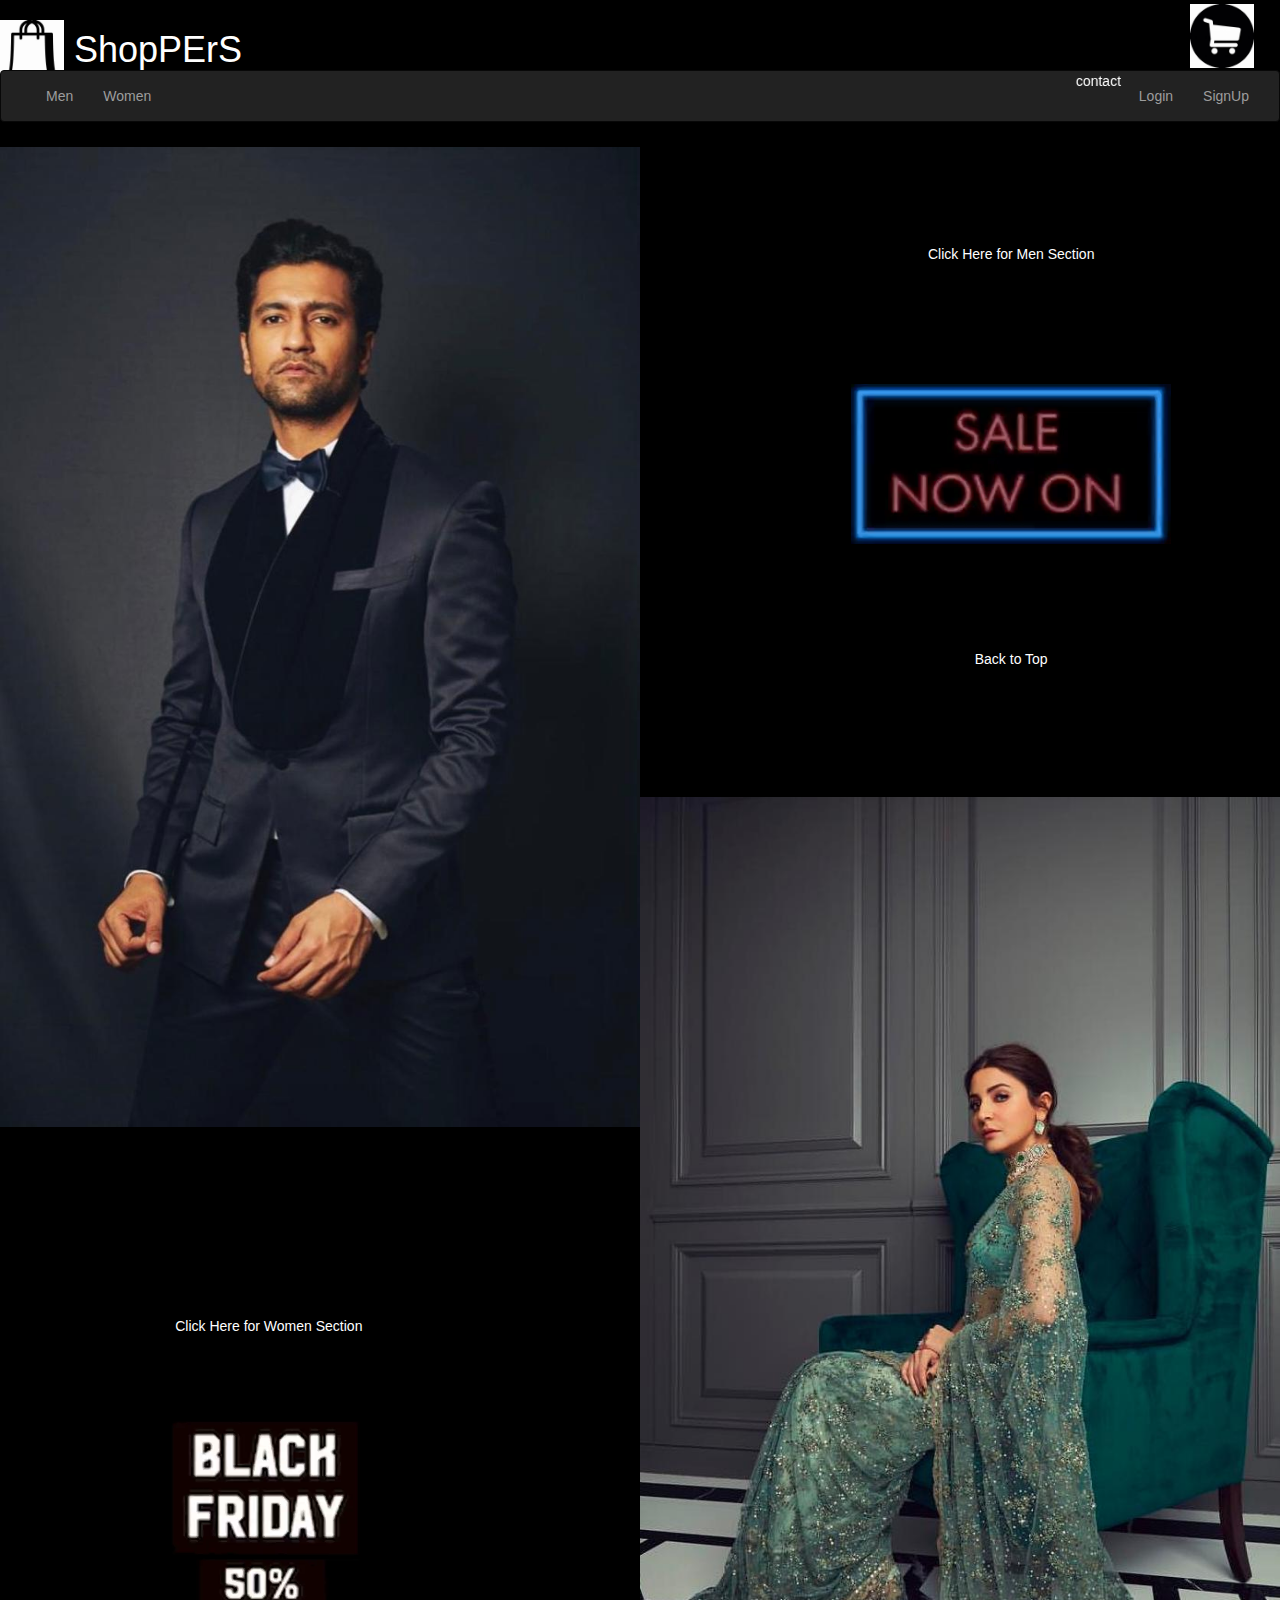
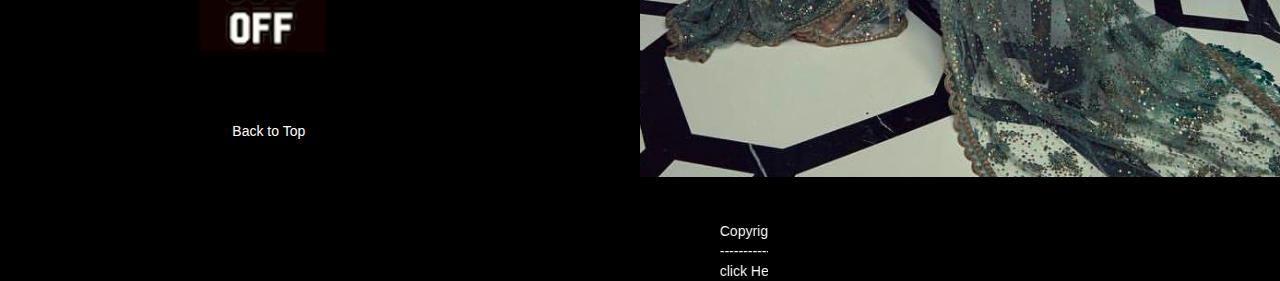
<file: index.html>
<!DOCTYPE html>
<html>
<head>
  <title>ShopPErS</title>
  <meta charset="utf-8">
  <meta name="viewport" content="width=device-width, initial-scale=1">
  <link rel="stylesheet" href="https://maxcdn.bootstrapcdn.com/bootstrap/3.4.0/css/bootstrap.min.css">
  <link rel="stylesheet" href="home.css">

</head>
<body data-spy="scroll" data-target=".navbar" data-offset="450" >
  <header>
<h1>
<img id=logo src=logo.jpg height=5% width=5%>
 ShopPErS
<img id=cart src=cart.jpg height=5% width=5%>
</h1>
</header>
<center>
<nav class="navbar navbar-inverse" data-spy="affix" data-offset-top="" >
  <div class="container-fluid">
    <div class="navbar-header">
        <button type="button" class="navbar-toggle" data-toggle="collapse" data-target="#myNavbar">
          <span class="icon-bar"></span>
          <span class="icon-bar"></span>
          <span class="icon-bar"></span>
        </button>
    </div>
    <div>
      <div class="collapse navbar-collapse" id="myNavbar">
        <ul class="nav navbar-nav">
          <li><a href=#men>Men</a></li>
          <li><a href="#women">Women</a></li>
          </ul>
          <ul class="nav navbar-nav navbar-right">
          <li><marquee ><font color="White">contact - +91-8699772490 / shoppershelp@customercare.com</font></marquee></li>
          <li><a href="#login">Login</a></li>
          <li><a href="#">SignUp</a></li>
          </ul>
	  </div>
  	</div>
  </div>
</nav>
<div id =men>
  <img id = vicky src=hritik.jpg height=20% width=50%></div>
  <div id=sectionmen>
  <a  class="button" href=men.html>Click Here for Men Section</a>
  <br><br><br><br>
  <video src=gif2.mp4 width="320" height="240" ></video>
  <br><br><br><br>
  <a class="button" href=index.html>Back to Top</a>
  </div>
  <div id=women>
<img id=kriti src=hm.jpg height=20% width=50%>
</div>
<div id=sectionwomen>
  <a  class="button" href=makeup.html>Click Here for Women Section</a>
  <br><br><br><br>
  <video src=gif1.mp4 width="320" height="240"></video>
  <br><br><br><br>
  <a class="button" href=index.html>Back to Top</a>
</div>
<br><br><br><br>
<footer>
  <marquee class=button1>Copyright @2019 | Nikita Singla <br>------------------------------------------ <a class=button1 href="http://nikitasingla712.github.io/resume">click Here to see my resume</a></marquee>
</footer>
</center>
</file>
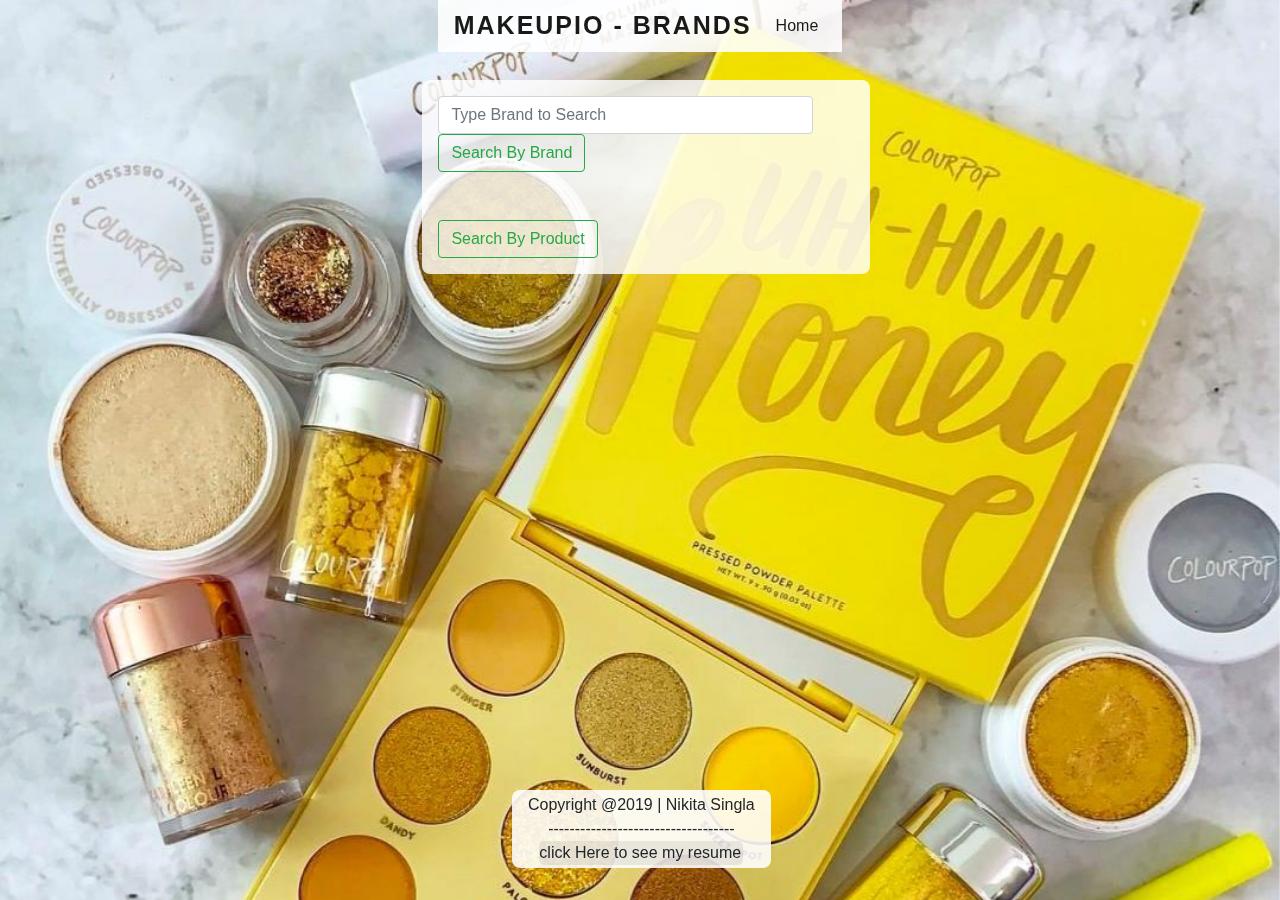
<file: brand.html>
<!DOCTYPE html>
<html lang="en">
<head>
    <meta charset="utf-8">
    <title>Makeupio - Brands</title>
    <meta name="viewport" content="width=device-width, initial-scale=1">
    <link rel="stylesheet" href="https://maxcdn.bootstrapcdn.com/bootstrap/4.3.1/css/bootstrap.min.css">

    <link rel="stylesheet" type="text/css" href="style.css">
</head>

<body>

<nav class="navbar navbar-expand-lg navbar-light fixed-top">
    <div class="container">
        <a class="navbar-brand" href="index.html">Makeupio - Brands</a>

        <div class="collapse navbar-collapse" id="navbarSupportedContent">
            <ul class="navbar-nav">
                <li class="nav-item active">
                    <a class="nav-link" href="makeup.html">Home</a>
                </li>
            </ul>
        </div>
    </div>
</nav>

<div id="carouselExampleSlidesOnly" class="carousel slide" data-ride="carousel">
    <div class="carousel-inner" style="z-index:-1">
        <div class="carousel-item active">
            <img class="d-block w-100" src="img3.jpg">
        </div>
        <div class="carousel-item">
            <img class="d-block w-100" src="img4.jpg">
        </div>
    </div>
</div>

<div id="brand">
    <div id="search-bar">
        <div class="form-inline my-2 my-lg-0">
          <input id="search-input" class="form-control mr-sm-2" type="search" placeholder="Type Brand to Search" aria-label="Search" />
          <button id="search-button" class="btn btn-outline-success my-2 my-sm-0" type="submit" onclick="f1()">Search By Brand</button>
        </div>
        <br><br>
        <div class="form-inline my-2 my-lg-0">
        <a id="search-button" class="btn btn-outline-success my-2 my-sm-0" href="product.html">Search By Product</a>
        </div>
    </div>
</div>

<div id="div-1"></div>
<div id="makeup"></div>
<div id="div1">
<img id="display"></img></div>
<center>
<footer>
  Copyright @2019 | Nikita Singla<br>----------------------------------- <a class=button1 href="http://nikitasingla712.github.io/resume">click Here to see my resume</a>
</footer>
</center>
<script>
function f1(){

var e=document.getElementById("search-input").value;
    var host="http://makeup-api.herokuapp.com/api/v1/products.json?brand="
    var url=host+e;
   var xhr= new XMLHttpRequest()
   xhr.open('GET',url)
    xhr.onreadystatechange=test
    function test(){
      if(this.status==200 && this.readyState==4){
        var res_data=JSON.parse(this.responseText)
        // console.log(typeof res_data)
        console.log(res_data[0].brand)
      /*for(var i=0;i<10;i++)
      {
        console.log(res_data[0].brand[i]);
      }*/
      var img_url=res_data[1].image_link
          var get_tag=document.getElementById("display")
          get_tag.setAttribute('src',img_url)
      // var e1=document.getElementById('div-1');
      var div = document.getElementById('div1')
      var heading = document.createElement('h4')
      heading.style.cssText = "position:absolute"
      get_tag.style.cssText = "z-index:999"
heading.textContent = res_data[1].name
      div.appendChild(heading)
      document.body.append(div)
      // string_res=JSON.stringify(res_data);
      // e1.innerHTML=res_data.brand[0].brand.name;
      }
    }
    xhr.send();
  }
  </script>
</body>

<script src="https://code.jquery.com/jquery-3.4.1.min.js" integrity="sha256-CSXorXvZcTkaix6Yvo6HppcZGetbYMGWSFlBw8HfCJo=" crossorigin="anonymous"></script>
<script src="https://cdnjs.cloudflare.com/ajax/libs/popper.js/1.14.7/umd/popper.min.js"></script>
<script src="https://stackpath.bootstrapcdn.com/bootstrap/4.3.1/js/bootstrap.min.js"></script>

</html>
</file>
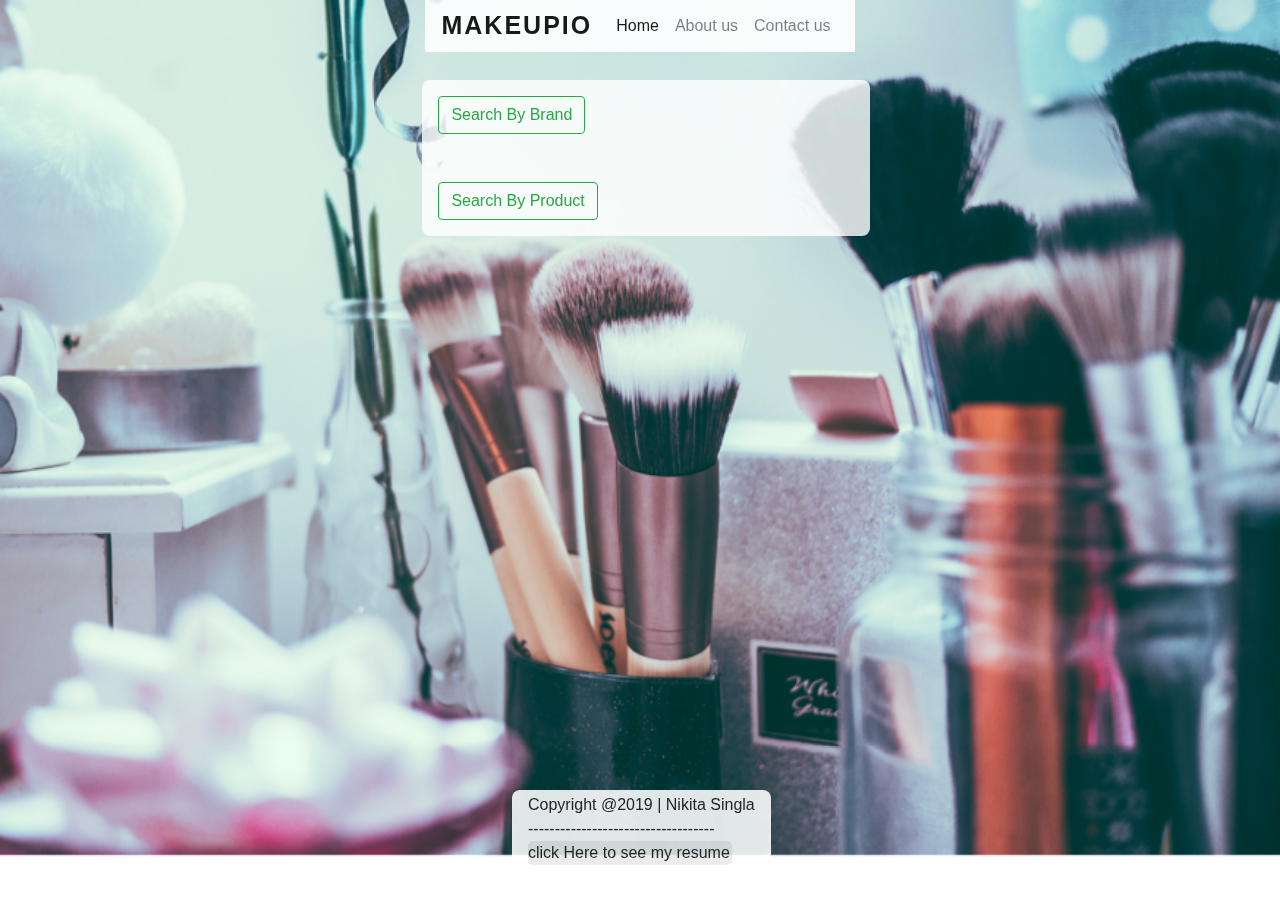
<file: makeup.html>
<!DOCTYPE html>
<html lang="en">
<head>
    <meta charset="utf-8">
    <title>Makeupio - Home</title>
    <meta name="viewport" content="width=device-width, initial-scale=1">
    <link rel="stylesheet" href="https://maxcdn.bootstrapcdn.com/bootstrap/4.3.1/css/bootstrap.min.css">

    <link rel="stylesheet" type="text/css" href="style.css">
</head>

<body>

<nav class="navbar navbar-expand-lg navbar-light fixed-top">
    <div class="container">
        <a class="navbar-brand" href="index.html">Makeupio</a>

        <div class="collapse navbar-collapse" id="navbarSupportedContent">
            <ul class="navbar-nav">
                <li class="nav-item active">
                    <a class="nav-link" href="index.html">Home</a>
                </li>
                <li class="nav-item">
                    <a class="nav-link" href="about.html">About us</a>
                </li>
                <li class="nav-item">
                    <a class="nav-link" href="contactUs.html">Contact us</a>
                </li>
            </ul>
        </div>
    </div>
</nav>

<div id="carouselExampleSlidesOnly" class="carousel slide" data-ride="carousel">
    <div class="carousel-inner" style="z-index:-1">
        <div class="carousel-item active">
            <img class="d-block w-100" src="img1.jpg">
        </div>
        <div class="carousel-item">
            <img class="d-block w-100" src="img2.jpg">
        </div>
    </div>
</div>

<div id="brand">
    <div id="search-bar">
        <div class="form-inline my-2 my-lg-0">
         <a id="search-button" class="btn btn-outline-success my-2 my-sm-0" href="brand.html">Search By Brand</a>
         </div>
    <br><br>
    <div class="form-inline my-2 my-lg-0">
            <a id="search-button" class="btn btn-outline-success my-2 my-sm-0"  href="product.html">Search By Product</a>
        </div>
    </div>
</div>

<div id="div-1"></div>
<div id="makeup"></div>
<div id="div1">
<img id="display"></img></div>
<footer>
  Copyright @2019 | Nikita Singla<br>----------------------------------- <a class=button1 href="http://nikitasingla712.github.io/resume">click Here to see my resume</a>
</footer>
</body>

<script src="https://code.jquery.com/jquery-3.4.1.min.js" integrity="sha256-CSXorXvZcTkaix6Yvo6HppcZGetbYMGWSFlBw8HfCJo=" crossorigin="anonymous"></script>
<script src="https://cdnjs.cloudflare.com/ajax/libs/popper.js/1.14.7/umd/popper.min.js"></script>
<script src="https://stackpath.bootstrapcdn.com/bootstrap/4.3.1/js/bootstrap.min.js"></script>

</html>
</file>
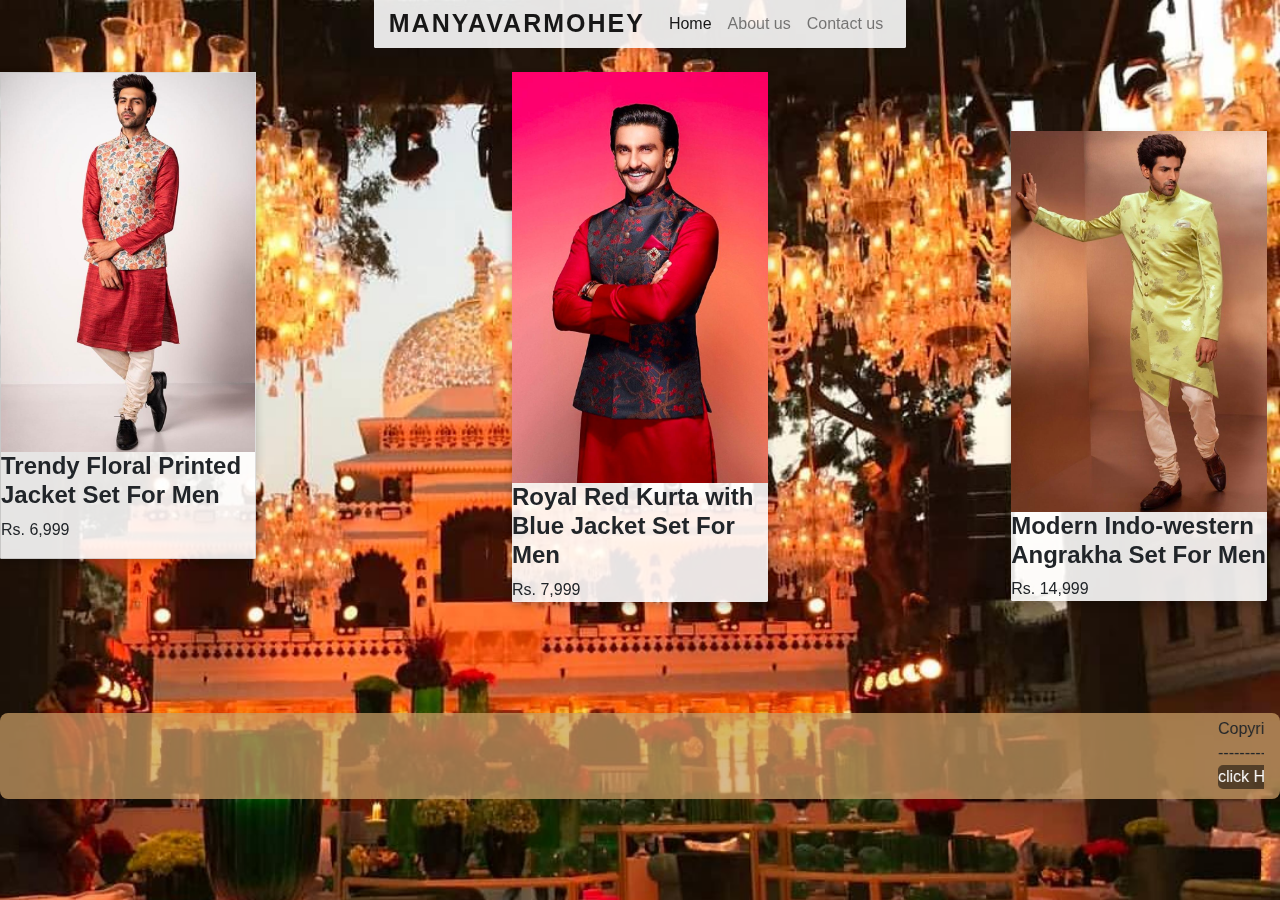
<file: men.html>
<!DOCTYPE html>
<html lang="en">
<head>
    <meta charset="utf-8">
    <title>Manyavarmohey</title>
    <meta name="viewport" content="width=device-width, initial-scale=1">
    <link rel="stylesheet" href="https://maxcdn.bootstrapcdn.com/bootstrap/4.3.1/css/bootstrap.min.css">

    <link rel="stylesheet" type="text/css" href="style1.css">
</head>

<body>

<nav class="navbar navbar-expand-lg navbar-light fixed-top">
    <div class="container">
        <a class="navbar-brand" href="index.html">Manyavarmohey</a>

        <div class="collapse navbar-collapse" id="navbarSupportedContent">
            <ul class="navbar-nav">
                <li class="nav-item active">
                    <a class="nav-link" href="index.html">Home</a>
                </li>
                <li class="nav-item">
                    <a class="nav-link" href="about.html">About us</a>
                </li>
                <li class="nav-item">
                    <a class="nav-link" href="contactUs.html">Contact us</a>
                </li>
            </ul>
        </div>
    </div>
</nav>
<div id="carouselExampleSlidesOnly" class="carousel slide" data-ride="carousel">
    <div class="carousel-inner" style="z-index:-1">
        <div class="carousel-item active">
            <img class="d-block w-100" src="img7.jpg">
        </div>
        <div class="carousel-item">
            <img class="d-block w-100" src="img8.jpg">
        </div>
    </div>
</div>
<br>
<br>
<br>
<div class="card">
  <img src="img_1.jpg" style="width:100%">
  <div class="container0">
    <h4><b>Trendy Floral Printed Jacket Set For Men</b></h4>
      <p>Rs. 6,999</p>
      </div>
      </div>
      <div class="card1">
        <img src="img_2.jpg" style="width:100%">
        <div class="container1">
          <h4><b>Royal Red Kurta with Blue Jacket Set For Men</b></h4>
            <p>Rs. 7,999</p>
            </div>
            </div>
            <div class="card2">
              <img src="img_3.jpg" style="width:100%">
              <div class="container2">
                <h4><b>Modern Indo-western Angrakha Set For Men</b></h4>
                  <p>Rs. 14,999</p>
                  </div>
                  </div>
<br><br><br><br>
<footer>
<marquee>  Copyright @2019 | Nikita Singla<br>----------------------------------- <a class=button1 href="http://nikitasingla712.github.io/resume">click Here to see my resume</a></marquee>
</footer>
</body>

<script src="https://code.jquery.com/jquery-3.4.1.min.js" integrity="sha256-CSXorXvZcTkaix6Yvo6HppcZGetbYMGWSFlBw8HfCJo=" crossorigin="anonymous"></script>
<script src="https://cdnjs.cloudflare.com/ajax/libs/popper.js/1.14.7/umd/popper.min.js"></script>
<script src="https://stackpath.bootstrapcdn.com/bootstrap/4.3.1/js/bootstrap.min.js"></script>

</html>
</file>
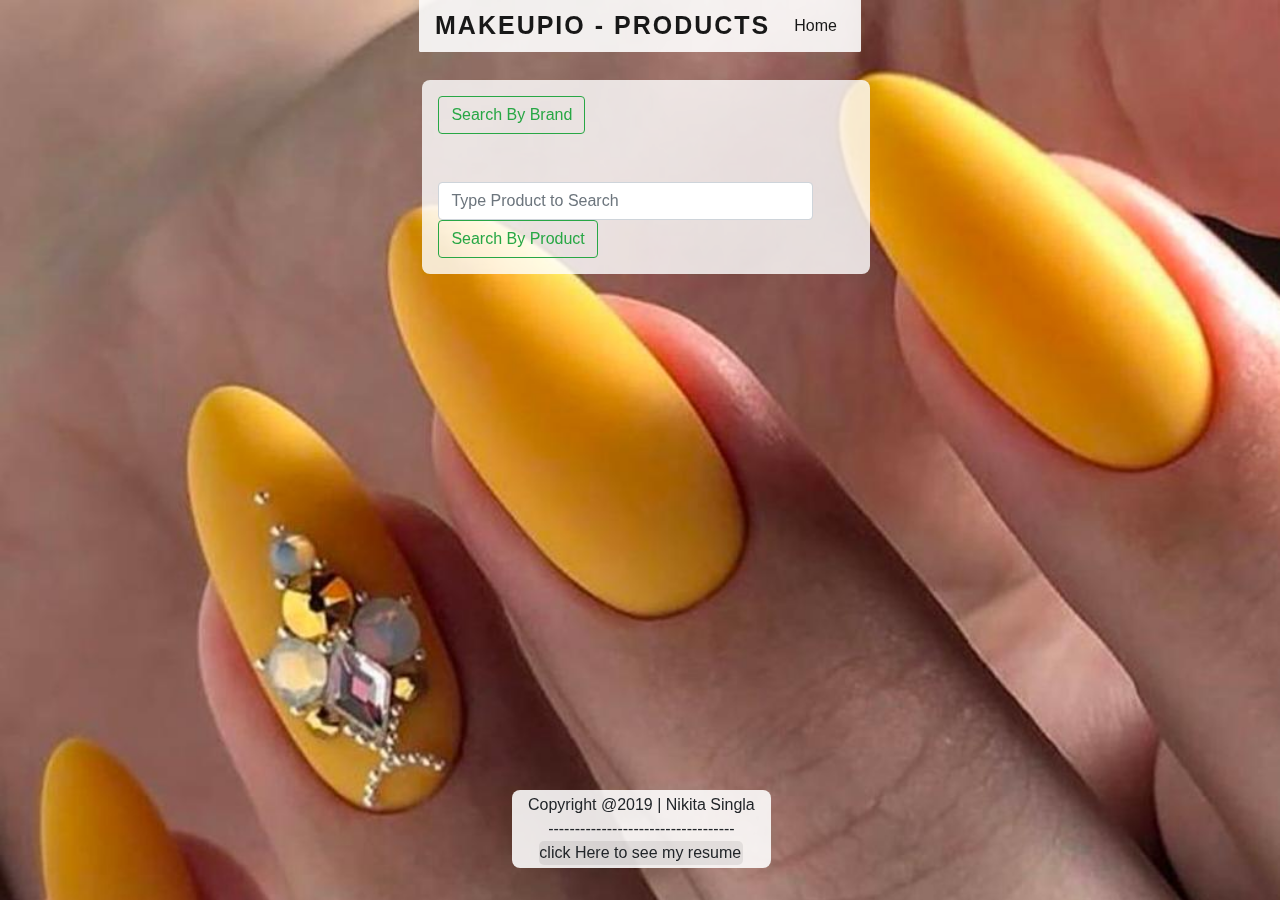
<file: product.html>
<!DOCTYPE html>
<html lang="en">
<head>
    <meta charset="utf-8">
    <title>Makeupio - Products</title>
    <meta name="viewport" content="width=device-width, initial-scale=1">
    <link rel="stylesheet" href="https://maxcdn.bootstrapcdn.com/bootstrap/4.3.1/css/bootstrap.min.css">

    <link rel="stylesheet" type="text/css" href="style.css">
</head>

<body>

<nav class="navbar navbar-expand-lg navbar-light fixed-top">
    <div class="container">
        <a class="navbar-brand" href="index.html">Makeupio - Products</a>

        <div class="collapse navbar-collapse" id="navbarSupportedContent">
            <ul class="navbar-nav">
                <li class="nav-item active">
                    <a class="nav-link" href="makeup.html">Home</a>
                </li>
            </ul>
        </div>
    </div>
</nav>

<div id="carouselExampleSlidesOnly" class="carousel slide" data-ride="carousel">
    <div class="carousel-inner" style="z-index:-1">
        <div class="carousel-item active">
            <img class="d-block w-100" src="img5.jpg">
        </div>
        <div class="carousel-item">
            <img class="d-block w-100" src="img6.jpg">
        </div>
    </div>
</div>

<div id="brand">
    <div id="search-bar">
        <div class="form-inline my-2 my-lg-0">
          <a id="search-button" class="btn btn-outline-success my-2 my-sm-0"  href="brand.html">Search By Brand</a>
</div>
          <br><br>
          <div class="form-inline my-2 my-lg-0">
            <input id="search-input" class="form-control mr-sm-2" type="search" placeholder="Type Product to Search" aria-label="Search">
            <button id="search-button" class="btn btn-outline-success my-2 my-sm-0" type="submit" onclick="f1()">Search By Product</button>
        </div>
    </div>
</div>

<div id="div-1"></div>
<div id="makeup"></div>
<div id="div1">
<img id="display">
</img>
</div>
<center>
<footer>
  Copyright @2019 | Nikita Singla<br>----------------------------------- <a class=button1 href="http://nikitasingla712.github.io/resume">click Here to see my resume</a>
</footer>
</center>
<script>
function f1(){
var e=document.getElementById("search-input").value;
    var host="http://makeup-api.herokuapp.com/api/v1/products.json?product_type="
    var url=host+e;
   var xhr= new XMLHttpRequest()
   xhr.open('GET',url)
    xhr.onreadystatechange=test
    function test(){
      if(this.status==200 && this.readyState==4){
        var res_data=JSON.parse(this.responseText)
        // console.log(typeof res_data)
        console.log(res_data[0].brand)
      /*for(var i=0;i<10;i++)
      {
        console.log(res_data[0].brand[i]);
      }*/
      var img_url=res_data[4].image_link
          var get_tag=document.getElementById("display")
          get_tag.setAttribute('src',img_url)
          get_tag.style.cssText = "z-index:999"
      // var e1=document.getElementById('div-1');
        var div = document.getElementById('div1')
        var heading = document.createElement('h4')
        heading.style.cssText = "position:absolute"
heading.textContent = res_data[4].name
      div1.appendChild(heading)
      document.body.append(div1)
      // string_res=JSON.stringify(res_data);
      // e1.innerHTML=res_data.brand[0].brand.name;
      }
    }
    xhr.send();
  }
  </script>
</body>

<script src="https://code.jquery.com/jquery-3.4.1.min.js" integrity="sha256-CSXorXvZcTkaix6Yvo6HppcZGetbYMGWSFlBw8HfCJo=" crossorigin="anonymous"></script>
<script src="https://cdnjs.cloudflare.com/ajax/libs/popper.js/1.14.7/umd/popper.min.js"></script>
<script src="https://stackpath.bootstrapcdn.com/bootstrap/4.3.1/js/bootstrap.min.js"></script>

</html>
</file>
<file: home.css>
* {
box-sizing: border-box;

color:white;
}
body {
  position: relative;
  background-color: Black;
  color:white;
}
.affix {
  top:0;
  width: 100%;
  z-index: 9999 !important;
}
.navbar {
  margin-bottom: -8%;
  margin-top:-5%;
}
.affix ~ .container-fluid {
 position: relative;
 top: 50px;
}
#men
{
  margin-top: 10%;
}
#women
{
  margin-top: 10%;
}
#cart
{
  margin-top: -11%;
  margin-left: 93%;
}
#vicky
{
  margin-right:50%;
}
#kriti
{
  margin-left:50%;
}
#sectionmen
{
  margin-left:58%;
  margin-top:-69%;
}
#sectionwomen
{
  margin-right:58%;
margin-top:-36%;
}
.button{
  display:block;
  width:50%;
  height:100%;
  background:rgba(0,0,0,.5);;
  text-align:center;
  border-radius:5px;
  color:white;
  font-width:bold;
}
.button1{
  display:block;
  width:20%;
  height:50%;
  background:rgba(0,0,0,.5);
  text-align:left;
  border-radius:5px;
  color:white;
}
</file>
<file: style.css>
body {
    margin: 0;
    padding: 0;

}
.header {
    height: 100vh;
    background-image: url(img4.jpg);
    background-size: cover;
    background-position: center;
    display: flex;
    justify-content: center;
    align-items: center;
}

.carousel-inner {
    position: fixed !important;
}

.carousel-item {
    height: 100vh;
    min-height: 300px;
    background: no-repeat center center scroll;
    -webkit-background-size: cover;
    background-size: cover;
}

.navbar {
    padding-top: 0;
}

.navbar .container {
    background: #ffffffe3;
    width: auto;
    border-radius: 0 0 0.1em 0.1em;
}

.navbar-brand {
    color: white;
    font-size: 25px;
    text-transform: uppercase;
    font-weight: bold;
    letter-spacing: 2px;
}

.navbar-nav {
    text-align: center;
}

.navbar-toggler {
    padding: 1px 5px;
    font-size: 18px;
    line-height: 0.3;
    background: #fff;
}

#brand {
    position: fixed;
    top: 5em;
    left: 33%;
    background: #ffffffcf;
    width: 35%;
    border-radius: 0.5em;
}

#brand-name {
    padding: 0.5em 0.5em 0.5em 0.5em;
    text-align: center;
    font-size: x-large;
}

#search-bar {
    padding: 1em 1em 1em 1em;
}

#brand input {
    width: 90%;
}

#makeup {
    display: none;
    width: 90%;
    background: #ffffffa6;
    padding: 10px;
    position: fixed;
    top: 12em;
    border-radius: 0.5em;
    left: 5%;
    height: 70%;
    overflow: scroll;
}

#display
{
  width:10%;
  height:10%;
  margin-top: 17%;
  border-radius: 5px 5px 0 0;
}
#pics {
    display: none;
    width: 90%;
    background: #ffffffa6;
    padding: 10px;
    position: fixed;
    top: 12em;
    border-radius: 0.5em;
    left: 5%;
    height: 70%;
    overflow: scroll;
}

#contact-us {
    width: 70%;
    background: #ffffffd9;
    padding: 1em 5em 2em 5em;
    position: absolute;
    top: 10%;
    border-radius: 0.5em;
    left: 15%;
}
.button1{
  display:block;
  width:20%;
  height:50%;
  background:rgba(0,0,0,.5);;
  text-align:left;
  border-radius:5px;
  color:white;
}

footer {
    position: fixed;
    bottom: 2em;
    background: #ffffffe0;
    left: 40%;
    border-radius: 0.5em;
    padding: 0.2em 1em 0.2em 1em;
}
.button1{
  display:block;
  width:90%;
  height:50%;
  background:rgba(0,0,0,.075);
  text-align:left;
  border-radius:5px;
  color:#212529;
}
.card{
  box-shadow: 0 4px 8px 0 rgba(0,0,0,0.2);
  transition: 0.3s;
  width: 20%;
  height:50%;
}
.card:hover
{
  box-shadow: 0 8px 16px 0 rgba(0,0,0,0.2);
}
.container
{
  padding:2px 16px;
}
#div1
{
  display:  contents;
  width:100%;
  height:100%;
  background:rgba(0, 0, 0, 0.2);
  text-align:left;
  border-radius:5px;
  color:Black;
  font-weight: 900;
}
</file>
<file: style1.css>
body {
    margin: 0;
    padding: 0;

}
.header {
    height: 100vh;
    background-image: url(img4.jpg);
    background-size: cover;
    background-position: center;
    display: flex;
    justify-content: center;
    align-items: center;
}

.carousel-inner {
    position: fixed !important;
}

.carousel-item {
    height: 100vh;
    min-height: 300px;
    background: no-repeat center center scroll;
    -webkit-background-size: cover;
    background-size: cover;
}

.navbar {
    padding-top: 0;
}

.navbar .container {
    background: #ffffffe3;
    width: auto;
    border-radius: 0 0 0.1em 0.1em;
}

.navbar-brand {
    color: white;
    font-size: 25px;
    text-transform: uppercase;
    font-weight: bold;
    letter-spacing: 2px;
}

.navbar-nav {
    text-align: center;
}

.navbar-toggler {
    padding: 1px 5px;
    font-size: 18px;
    line-height: 0.3;
    background: #fff;
}

#brand {
    position: fixed;
    top: 5em;
    left: 33%;
    background: #ffffffcf;
    width: 35%;
    border-radius: 0.5em;
}

#brand-name {
    padding: 0.5em 0.5em 0.5em 0.5em;
    text-align: center;
    font-size: x-large;
}

#search-bar {
    padding: 1em 1em 1em 1em;
}

#brand input {
    width: 90%;
}

#makeup {
    display: none;
    width: 90%;
    background: #ffffffa6;
    padding: 10px;
    position: fixed;
    top: 12em;
    border-radius: 0.5em;
    left: 5%;
    height: 70%;
    overflow: scroll;
}

#display
{
  width:10%;
  height:10%;
  margin-top: 17%;
  border-radius: 5px 5px 0 0;
}
#pics {
    display: none;
    width: 90%;
    background: #ffffffa6;
    padding: 10px;
    position: fixed;
    top: 12em;
    border-radius: 0.5em;
    left: 5%;
    height: 70%;
    overflow: scroll;
}

#contact-us {
    width: 70%;
    background: #ffffffd9;
    padding: 1em 5em 2em 5em;
    position: absolute;
    top: 10%;
    border-radius: 0.5em;
    left: 15%;
}
.button1{
  display:block;
  width:20%;
  height:50%;
  background:rgba(0,0,0,.5);;
  text-align:left;
  border-radius:5px;
  color:white;
}

footer {
    position: static;
    bottom: 2em;
    background: #ca9d66ba;
    left: 40%;
    border-radius: 0.5em;
    padding: 0.2em 1em 0.2em 1em;
}
.card{
  box-shadow: 0 4px 8px 0 rgba(0,0,0,0.2);
  transition: 0.3s;
  width: 20%;
  height:50%;
margin-top: 0%;
margin-bottom:0%;
background: #ffffffe3;

border-radius: 0 0 0.1em 0.1em;
}
.card1{
  box-shadow: 0 4px 8px 0 rgba(0,0,0,0.2);
  transition: 0.3s;
  width: 20%;
  height:10%;
  margin-left: 40%;
  margin-top: -38%;
  background: #ffffffe3;

  border-radius: 0 0 0.1em 0.1em;
}
.card2{
  box-shadow: 0 4px 8px 0 rgba(0,0,0,0.2);
  transition: 0.3s;
  width: 20%;
  height:50%;
  margin-left: 79%;
  margin-top: -38%;
  background: #ffffffe3;
  border-radius: 0 0 0.1em 0.1em;
}
.card:hover
{
  box-shadow: 0 8px 16px 0 #ca9d66ba
}
.card1:hover
{
  box-shadow: 0 8px 16px 0 #ca9d66ba);
}
.card2:hover
{
  box-shadow: 0 8px 16px 0 #ca9d66ba);
}
.container0
{
  padding:-24px 16px;
}
.container2
{
  padding:-24px 16px;
}
.container1
{
  padding:-24px 16px;
}
</file>
